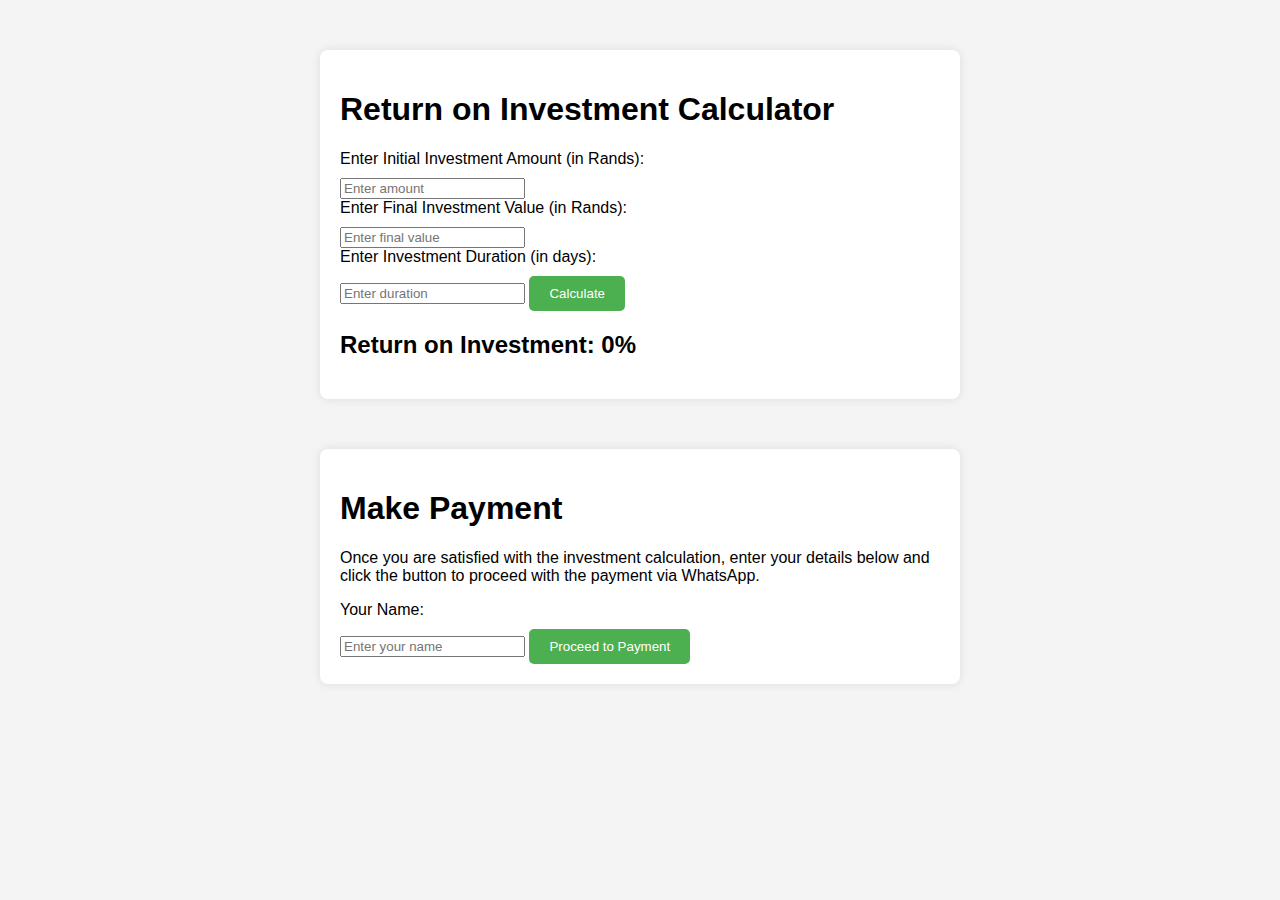
<file: index.html>
<!DOCTYPE html>
<html lang="en">
<head>
    <meta charset="UTF-8">
    <meta name="viewport" content="width=device-width, initial-scale=1.0">
    <link rel="stylesheet" href="styles.css">
    <title>Sales Funnel</title>
</head>
<body>

    <div id="calculator-section">
        <h1>Return on Investment Calculator</h1>
        <label for="investmentAmount">Enter Initial Investment Amount (in Rands):</label>
        <input type="number" id="investmentAmount" placeholder="Enter amount" />

        <label for="finalValue">Enter Final Investment Value (in Rands):</label>
        <input type="number" id="finalValue" placeholder="Enter final value" />

        <label for="duration">Enter Investment Duration (in days):</label>
        <input type="number" id="duration" placeholder="Enter duration" />

        <button onclick="calculateROI()">Calculate</button>

        <h2 id="result">Return on Investment: 0%</h2>
    </div>

    <div id="payment-section">
        <h1>Make Payment</h1>
        <p>Once you are satisfied with the investment calculation, enter your details below and click the button to proceed with the payment via WhatsApp.</p>
        <label for="customerName">Your Name:</label>
        <input type="text" id="customerName" placeholder="Enter your name" />

        <button onclick="makePayment()">Proceed to Payment</button>
    </div>

    <script src="script.js"></script>
</body>
</html>
</file>
<file: styles.css>
body {
    font-family: Arial, sans-serif;
    margin: 0;
    padding: 0;
    background-color: #f4f4f4;
}

#calculator-section, #payment-section {
    max-width: 600px;
    margin: 50px auto;
    background-color: #fff;
    padding: 20px;
    border-radius: 8px;
    box-shadow: 0 0 10px rgba(0, 0, 0, 0.1);
}

button {
    background-color: #4caf50;
    color: #fff;
    padding: 10px 20px;
    border: none;
    border-radius: 5px;
    cursor: pointer;
}

button:hover {
    background-color: #45a049;
}

label {
    display: block;
    margin-bottom: 10px;
}
</file>
